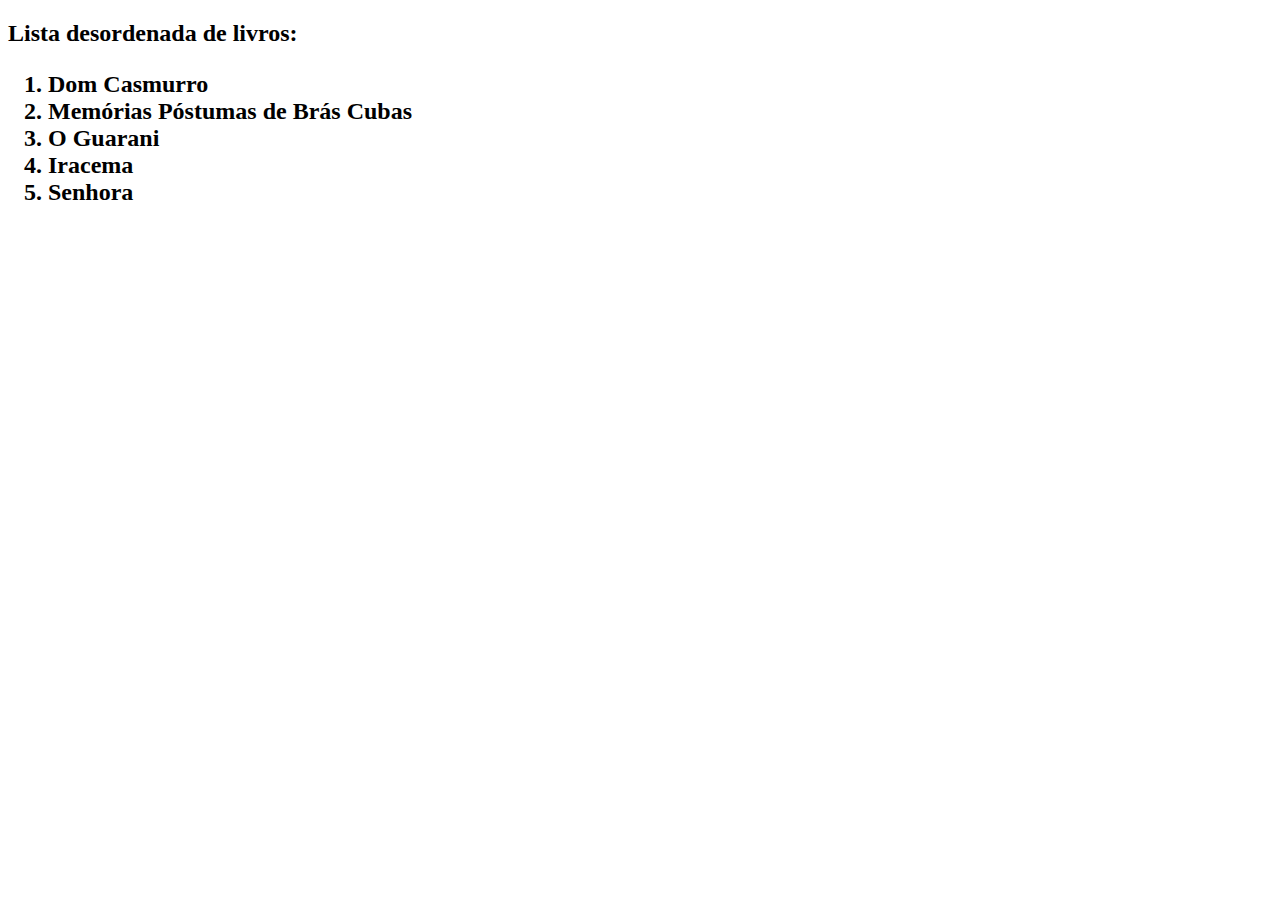
<file: livros.html>
<!DOCTYPE html>
<html>
    <body>
        <h2>
            Lista desordenada de livros:

            <ol>
                <li>Dom Casmurro</li>
                <li>Memórias Póstumas de Brás Cubas</li>
                <li>O Guarani</li>
                <li>Iracema</li>
                <li>Senhora</li>
            </ol>
        </h2>
    </body>
</html>
</file>
